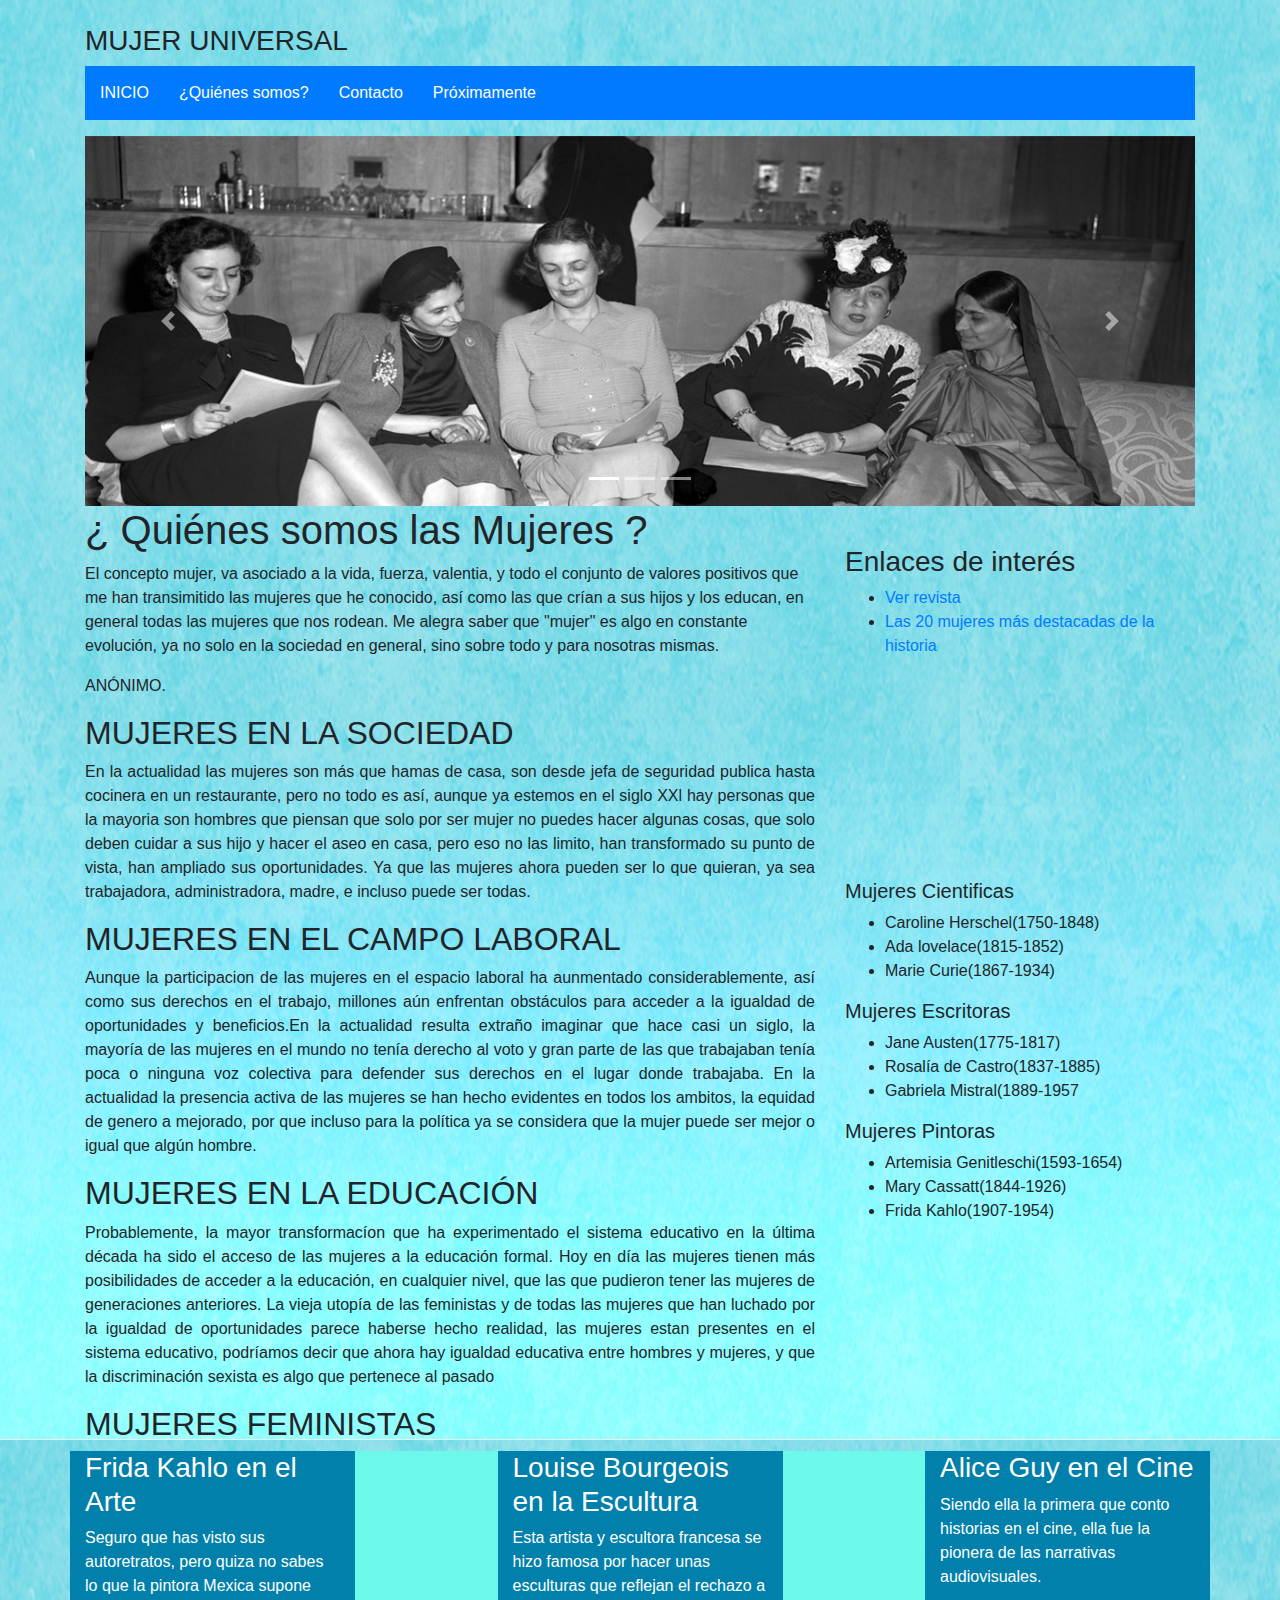
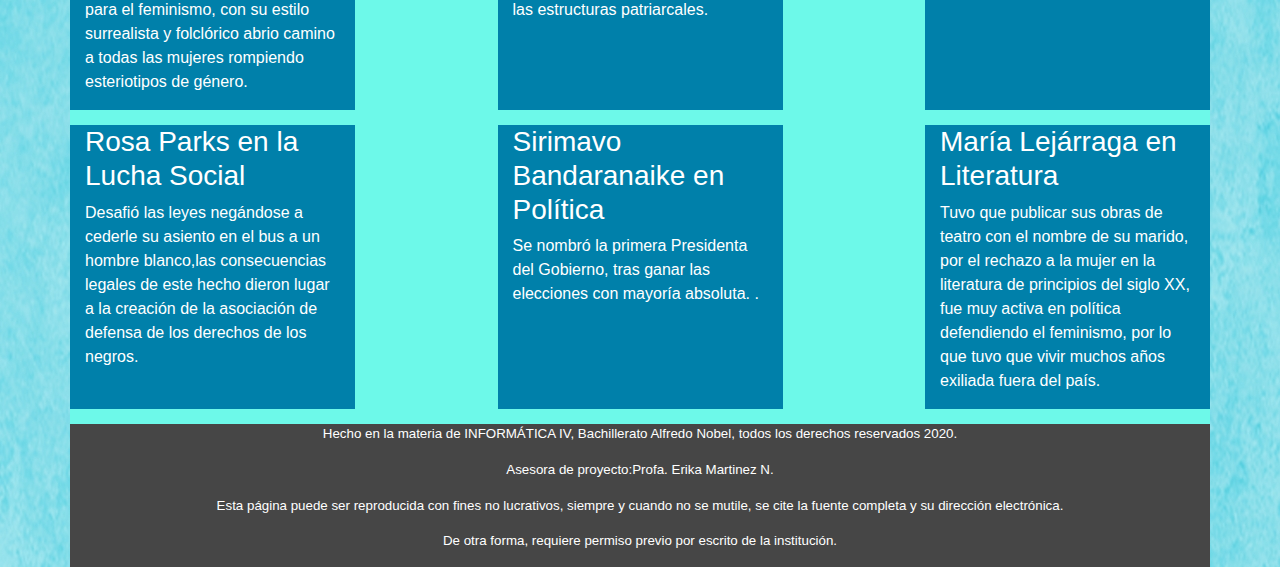
<file: index.html>
<!DOCTYPE html>
<html lang="es">
<head>
	<meta charset="UTF-8">
	<title>MUJER UNIVERSAL</title>
	<meta name="viewport" content="width=device-width, user-scalable=no, initial-scale=1.0, maximum-scale=1.0, minimum-scale=1.0">
	<link rel="stylesheet" href="css/bootstrap.min.css">
	<link rel="stylesheet" type="text/css" href="css/estilos.css">	

<style >
	
.fm-nav a {

	color: #fff;
	padding: 15px;
}

.fm-nav a:hover {

	background: rgba(255,255,255,.1);
}

</style>


</head>
      
   <body background="cielo.jpg">



<div class="container">

	<div class="row ">

	
<!-- Menú con mi estilo -->
<div class="col-12 mt-4">

	<h3>MUJER UNIVERSAL </h3>
<!-- el valor bg-dark genera un color negro de fondo para el menú -->
<!-- el valor bg-primary genera un color azul de fondo para el menú -->
<!-- el valor bg-secondary genera un color gris de fondo para el menú -->
	<ul class="fm-nav nav bg-primary">
		<li class="nav-item">
			<a href="#" class="nav-link active">INICIO</a>
			
		</li>

		<li class="nav-item">
			<a href="quienessomos.html" class="nav-link">¿Quiénes somos?</a>
			
		</li>

		<li class="nav-item">
			<a href="contactos.html" class="nav-link">Contacto</a>
			
		</li>

		<li class="nav-item">
			<a href="proximamente.html" class="nav-link">Próximamente</a>
			
		</li>



	</ul>
	

</div>


</div>


<!--COMIENZA SLIDE -->
<div class="row">

	<div class="col-12 mt-3">

		<div class="carousel slide carousel-fade" id="principal-carousel" data-ride="carousel">
			<ol class="carousel-indicators">
				<li data-target="#principal-carousel" data-slide-to="0" class="active"></li>
				<li data-target="#principal-carousel" data-slide-to="1"></li>
				<li data-target="#principal-carousel" data-slide-to="2"></li>
				

			</ol>

			<div class="carousel-inner">
				<div class="carousel-item active">
					<img src="img/slide13.jpg" alt="Slide #0" class="d-block img-fluid">
					
				</div>

				<div class="carousel-item ">
					<img src="img/slide8.jpg" alt="Slide #1" class="d-block img-fluid">
					
				</div>

				<div class="carousel-item ">
					<img src="img/slide12.jpg" alt="Slide #2" class="d-block img-fluid">
					
				</div>


			</div>

			<a href="#principal-carousel" class="carousel-control-prev" data-slide="prev">
			<span class="carousel-control-prev-icon" arian-hidden="true"></span>
			<span class="sr-only">Anterior</span>
		          </a>

		          <a href="#principal-carousel" class="carousel-control-next" data-slide="next">
			<span class="carousel-control-next-icon" arian-hidden="true"></span>
			<span class="sr-only">Siguiente</span>
		          </a>





		</div>
		




	</div>
	
</div>


<!-- TERMINA SLIDE--> 




<section class="contenedor-main row " >
			<main class="col-8  ">


<!--Comienza CONTENIDO -->

		<h1> ¿ Quiénes somos las  Mujeres ?</h1>
		<p> El concepto mujer, va asociado a la vida, fuerza, valentia, y todo el conjunto de
		valores positivos que me han transimitido las mujeres que he conocido, así como las 
		que crían a sus hijos y los educan, en general 
		todas las mujeres que nos rodean.
	    Me alegra saber que "mujer" es algo en constante evolución, ya no solo en la sociedad
        en general, sino sobre todo y para nosotras mismas.
        </p>
          
		<p> ANÓNIMO.</p>

	</main>

	<aside class="col-4 align-self-center">
				<h3>Enlaces de interés</h3>
				<ul>
					<li><a href="pdf/203_2.pdf" target="_blank">Ver revista</a></li>
					<li><a href="https://www.unionguanajuato.mx/articulo/2020/03/05/infraestructura/20-mujeres-importantes-en-la-historia-de-mexico" target="_blank">Las 20 mujeres más destacadas de la historia</a></li>
					
				
						</ul>

    
				
				
			</aside>

</section>

<!--SECCIÓN 2 -->

 	
<section class="contenedor-main row" >
	<main class="col-8 text-justify"> 

        <h2>MUJERES EN LA SOCIEDAD</h2>

        <p> En la actualidad las mujeres son más que hamas de casa, son desde jefa de seguridad publica hasta cocinera en un
        restaurante, pero no todo es así, aunque ya estemos en el siglo XXl hay personas que la mayoria son hombres que piensan
        que solo por ser mujer no puedes hacer algunas cosas, que solo deben cuidar a sus hijo y hacer el aseo en casa, pero eso
        no las limito, han transformado su punto de vista, han ampliado sus oportunidades.
        Ya que las mujeres ahora pueden ser lo que quieran, ya sea trabajadora, administradora, madre, e incluso puede ser todas.</p>

        <h2>MUJERES EN EL CAMPO LABORAL</h2>
        <p> Aunque la participacion de las mujeres en el espacio laboral ha aunmentado considerablemente, así como sus derechos
        en el trabajo, millones aún enfrentan obstáculos para acceder a la igualdad de oportunidades y beneficios.En la actualidad
        resulta extraño imaginar que hace casi un siglo, la mayoría de las mujeres en el mundo no tenía derecho al voto y gran parte 
        de las que trabajaban tenía poca o ninguna voz colectiva para defender sus derechos en el lugar donde trabajaba.
        En la actualidad la presencia activa de las mujeres se han hecho evidentes en todos los ambitos, la equidad de genero 
        a mejorado, por que incluso para la política ya se considera que la mujer puede ser mejor o igual que algún hombre.   </p>

        <h2>MUJERES EN LA EDUCACIÓN</h2>
        <p> Probablemente, la mayor transformacíon que ha experimentado el sistema educativo en la última década ha sido el acceso
        de las mujeres a la educación formal.
        Hoy en día las mujeres tienen más posibilidades de acceder a la educación, en cualquier nivel, que las que pudieron tener las mujeres de generaciones anteriores. 
        La vieja utopía de las feministas y de todas las mujeres que han luchado por la igualdad de oportunidades parece haberse hecho realidad, las mujeres estan presentes en el sistema educativo, podríamos decir que ahora  hay igualdad educativa entre
        hombres y mujeres, y que la discriminación sexista es algo que pertenece al pasado</p>

       



	

</main> 


<aside class="col-4 align-self-center">
				
						 <h5> Mujeres Cientificas</h5> 
        <ul>
        	<li>Caroline Herschel(1750-1848) </li>
        	<li>Ada lovelace(1815-1852)</li>
        	<li>Marie Curie(1867-1934)</li> 
        </ul>
        <h5> Mujeres Escritoras</h5>
        <ul>
        	<li>Jane Austen(1775-1817)</li>
        	<li>Rosalía de Castro(1837-1885)</li>
        	<li>Gabriela Mistral(1889-1957</li>
        </ul>
        <h5>Mujeres Pintoras</h5>
        <ul>
        	<li>Artemisia Genitleschi(1593-1654)</li>
        	<li>Mary Cassatt(1844-1926)</li>
        	<li>Frida Kahlo(1907-1954)</li>
        </ul>
				
				
			</aside>




 </section>


<!--TERMINA SECCIÓN 2 -->





<!--Comienza seccion de widgets -->

<h2>MUJERES FEMINISTAS</h2>
<section class="row widgets justify-content-between">
			<div class="col-12 col-md-4 col-lg-3">
				<h3> Frida Kahlo en el Arte  </h3>
				<p>Seguro que has visto sus autoretratos, pero quiza no sabes lo que la pintora Mexica 
				supone para el feminismo, con su estilo surrealista y folclórico abrio camino a todas 
			    las mujeres rompiendo esteriotipos de género.</p>
			</div>

			<div class="col-12 col-md-4 col-lg-3">
				<h3> Louise Bourgeois en la Escultura</h3>
				<p>Esta artista y escultora francesa se hizo famosa por hacer unas esculturas que reflejan 
				el rechazo a las estructuras patriarcales.</p>
			</div>

			

			
			<div class="col-12 col-md-4 col-lg-3">
				<h3> Alice Guy en el Cine </h3>
				<p>Siendo ella la primera que conto historias en el cine, ella fue la pionera de las 
				narrativas audiovisuales.</p>
			</div>

		
		</section>

		<section class="row widgets justify-content-between">
                 
			<div class="col-12 col-md-4 col-lg-3">
				<h3> Rosa Parks en la Lucha Social </h3>
				<p>Desafió las leyes negándose a cederle su asiento en el bus a un hombre blanco,las 
				consecuencias legales de este hecho dieron lugar a la creación de la asociación de 
			    defensa de los derechos de los negros.</p>
			</div>

			<div class="col-12 col-md-4 col-lg-3">
				<h3> Sirimavo Bandaranaike en Política</h3>
				<p>Se nombró la primera Presidenta del Gobierno, tras ganar las elecciones con 
				mayoría absoluta. .</p>
			</div>

			<div class="col-12 col-md-4 col-lg-3">
				<h3> María Lejárraga en Literatura </h3>
				<p>Tuvo que publicar sus obras de teatro con el nombre de su marido, por el rechazo 
				a la mujer en la literatura de principios del siglo XX, fue muy activa en política 
			defendiendo el feminismo, por lo que tuvo que vivir muchos años exiliada fuera del país.</p>
			</div>


		</section>


<!--Termina la sección de widgets -->

<!-- pie de página-->

<footer class="row justify-content-center">
			<div class="col-12  ">
				<p>Hecho en la materia de INFORMÁTICA IV, Bachillerato Alfredo Nobel, todos los derechos reservados 2020. </p>

				<p>Asesora de proyecto:Profa. Erika Martinez N.</p>
					<p>Esta página puede ser reproducida con fines no lucrativos, siempre y cuando no se mutile, se cite la fuente completa y su dirección electrónica. </p>
						<p>De otra forma, requiere permiso previo por escrito de la institución.</p>
		</footer>





<!--termina CONTENIDO -->


</div>






    <script src="js/jquery-3.2.1.min.js"></script>
	<script src="js/popper.min.js"></script>
	<script src="js/bootstrap.min.js"></script>
</body>
</html>
</file>
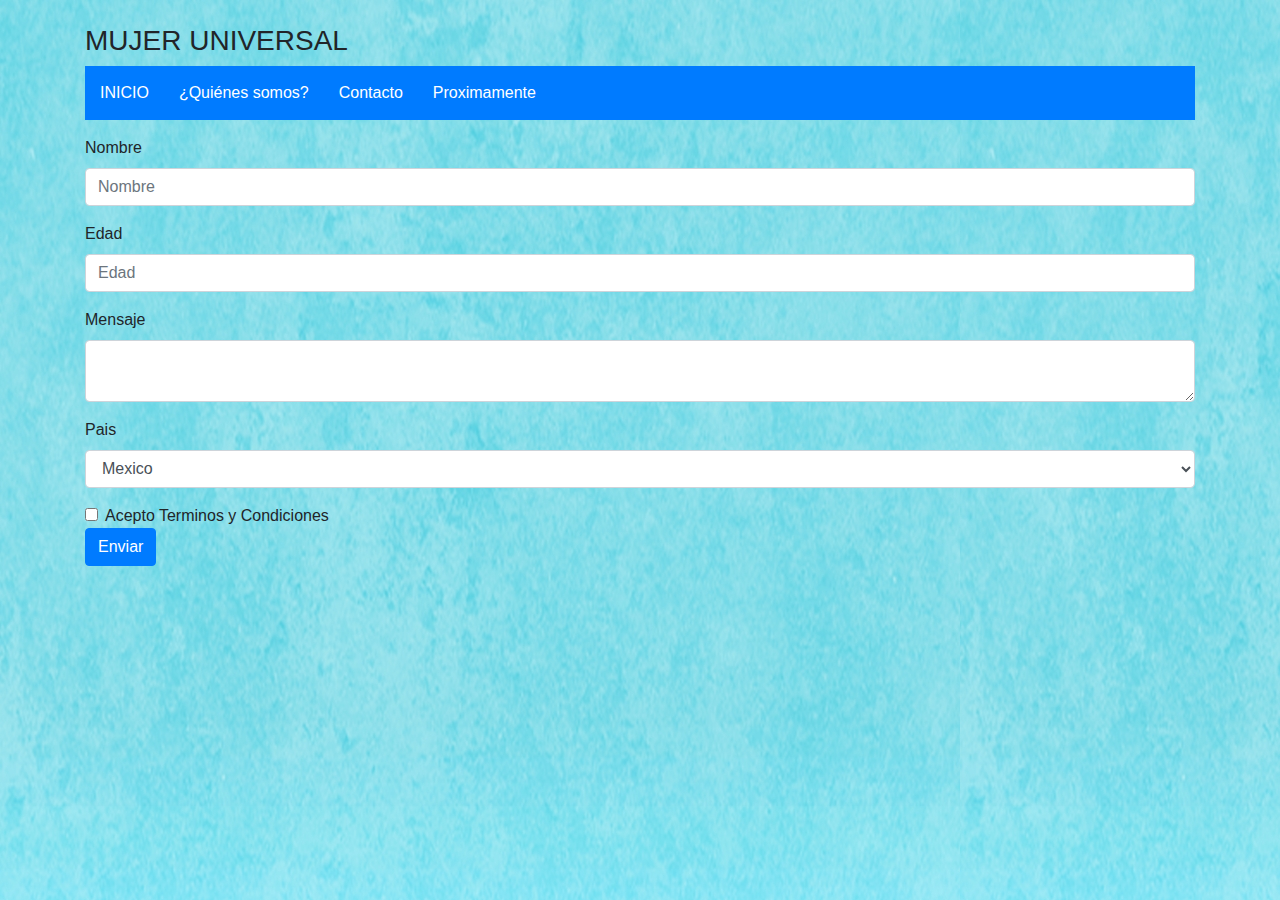
<file: contactos.html>
<!DOCTYPE html>
<html lang="es">
<head>
	<meta charset="UTF-8">
	<title>Contacto</title>
	<meta name="viewport" content="width=device-width, user-scalable=no, initial-scale=1.0, maximum-scale=1.0, minimum-scale=1.0">
	<link rel="stylesheet" href="css/bootstrap.min.css">
	<link rel="stylesheet" type="text/css" href="css/estilos.css">

<style >
	
.fm-nav a {

	color: #fff;
	padding: 15px;
}

.fm-nav a:hover {

	background: rgba(255,255,255,.1);
}

</style>

<body background="cielo.jpg"></body> 


</head>



<body>
<div class="container">

	<div class="row">

	
<!-- Menú con mi estilo -->
<div class="col-12 mt-4">

	<h3>MUJER UNIVERSAL  </h3>
<!-- el valor bg-dark genera un color negro de fondo para el menú -->
<!-- el valor bg-primary genera un color azul de fondo para el menú -->
<!-- el valor bg-secondary genera un color gris de fondo para el menú -->
	<ul class="fm-nav nav bg-primary">
		<li class="nav-item">
			<a href="index.html" class="nav-link active">INICIO</a>
			
		</li>

		<li class="nav-item">
			<a href="quienessomos.html" class="nav-link">¿Quiénes somos?</a>
			
		</li>

		<li class="nav-item">
			<a href="contactos.html" class="nav-link">Contacto</a>
			
		</li>

		<li class="nav-item">
			<a href="proximamente.html" class="nav-link">Proximamente</a>
			
		</li>



	</ul>
	

</div>


</div>





<div class="row mt-3">
			<div class="col">
				<form action="">
					<div class="form-group">
						<label for="nombre">Nombre</label>
						<input type="text" class="form-control" placeholder="Nombre" name="nombre" id="nombre">
					</div>
					<div class="form-group">
						<label for="nombre">Edad </label>
						<input type="text" class="form-control" placeholder="Edad" name="nombre" id="Edad">
					</div>

					

					<div class="form-group">
						<label for="mensaje">Mensaje</label>
						<textarea name="mensaje" id="mensaje" class="form-control"></textarea>
					</div>

					<div class="form-group">
						<label for="pais">Pais</label>
						<select name="pais" id="pais" class="form-control">
							<option value="mexico">Mexico</option>
							<option value="espana">España</option>
							<option value="colombia">Colombia</option>
							<option value="alemania">Alemania</option>
							<option value="francia">Francia</option>
						</select>
					</div>

					
					<div class="form-check">
						<label class="form-check-label">
							<input type="checkbox" name="terminos" id="terminos" class="form-check-input mr-2">Acepto Terminos y Condiciones
						</label>
					</div>

					<button class="btn btn-primary" type="submit">Enviar</button>
				</form>
			</div>
		</div>






    <script src="js/jquery-3.2.1.min.js"></script>
	<script src="js/popper.min.js"></script>
	<script src="js/bootstrap.min.js"></script>
</body>
</html>
</file>
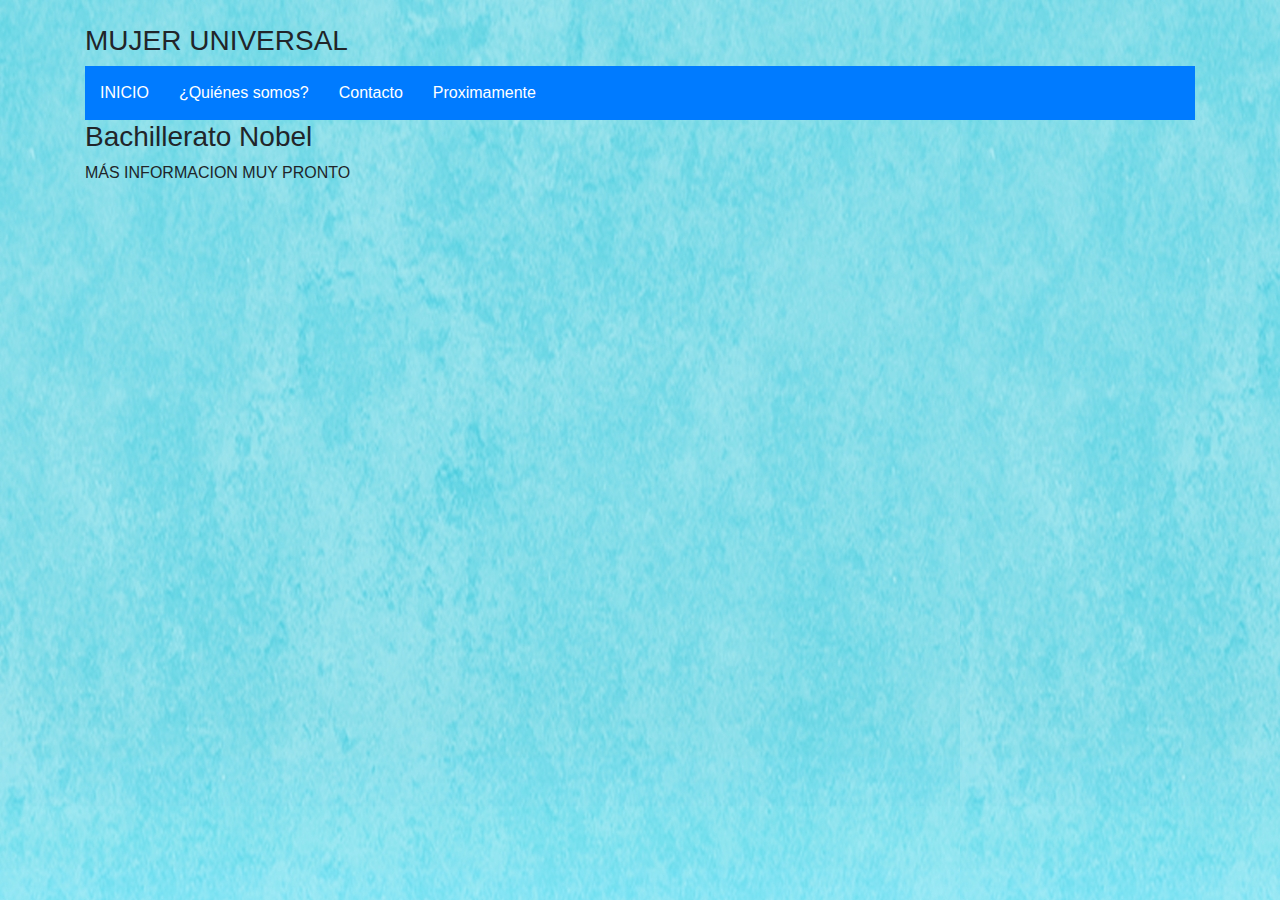
<file: proximamente.html>
<!DOCTYPE html>
<html lang="es">
<head>
	<meta charset="UTF-8">
	<title>Proximamente</title>
	<meta name="viewport" content="width=device-width, user-scalable=no, initial-scale=1.0, maximum-scale=1.0, minimum-scale=1.0">
	<link rel="stylesheet" href="css/bootstrap.min.css">
	<link rel="stylesheet" type="text/css" href="css/estilos.css">	

<style >
	
.fm-nav a {

	color: #fff;
	padding: 15px;
}

.fm-nav a:hover {

	background: rgba(255,255,255,.1);
}

</style>


</head>
      
   <body background="cielo.jpg"></body> 


<body>
<div class="container">

	<div class="row">

	
<!-- Menú con mi estilo -->
<div class="col-12 mt-4">

	<h3>MUJER UNIVERSAL </h3>
<!-- el valor bg-dark genera un color negro de fondo para el menú -->
<!-- el valor bg-primary genera un color azul de fondo para el menú -->
<!-- el valor bg-secondary genera un color gris de fondo para el menú -->
	<ul class="fm-nav nav bg-primary">
		<li class="nav-item">
			<a href="index.html" class="nav-link active">INICIO</a>
			
		</li>

		<li class="nav-item">
			<a href="quienessomos.html" class="nav-link">¿Quiénes somos?</a>
			
		</li>

		<li class="nav-item">
			<a href="contactos.html" class="nav-link">Contacto</a>
			
		</li>

		<li class="nav-item">
			<a href="#" class="nav-link">Proximamente</a>
			
		</li>



	</ul>
	

</div>


</div>

<section>
	<div class="row">
		<div class="col-8 col-lg-9">

	<h3>Bachillerato Nobel</h3>
	<p> MÁS INFORMACION MUY PRONTO</p>
     
</div>
</div> 
</section>
</file>
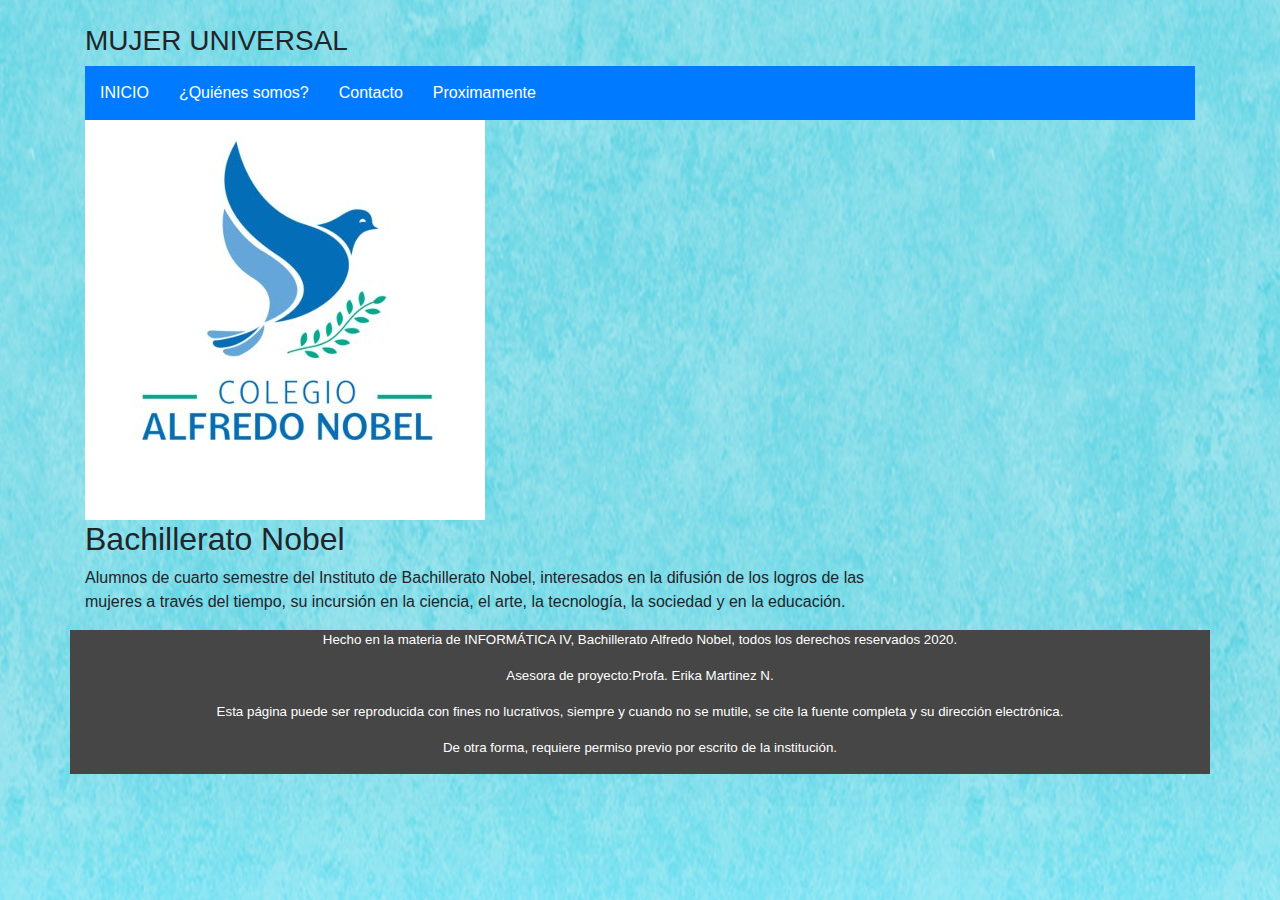
<file: quienessomos.html>
<!DOCTYPE html>
<html lang="es">
<head>
	<meta charset="UTF-8">
	<title>Quienes Somos</title>
	<meta name="viewport" content="width=device-width, user-scalable=no, initial-scale=1.0, maximum-scale=1.0, minimum-scale=1.0">
	<link rel="stylesheet" href="css/bootstrap.min.css">
	<link rel="stylesheet" type="text/css" href="css/estilos.css">	

<style >
	
.fm-nav a {

	color: #fff;
	padding: 15px;
}

.fm-nav a:hover {

	background: rgba(255,255,255,.1);
}

</style>


</head>
      
   <body background="cielo.jpg"></body> 


<body>
<div class="container">

	<div class="row">

	
<!-- Menú con mi estilo -->
<div class="col-12 mt-4">

	<h3>MUJER UNIVERSAL </h3>
<!-- el valor bg-dark genera un color negro de fondo para el menú -->
<!-- el valor bg-primary genera un color azul de fondo para el menú -->
<!-- el valor bg-secondary genera un color gris de fondo para el menú -->
	<ul class="fm-nav nav bg-primary">
		<li class="nav-item">
			<a href="index.html" class="nav-link active">INICIO</a>
			
		</li>

		<li class="nav-item">
			<a href="quienessomos.html" class="nav-link">¿Quiénes somos?</a>
			
		</li>

		<li class="nav-item">
			<a href="contactos.html" class="nav-link">Contacto</a>
			
		</li>

		<li class="nav-item">
			<a href="proximamentes.html" class="nav-link">Proximamente</a>
			
		</li>



	</ul>
	

</div>


</div>
 


					
					
			
<section>
	<div class="row">
		<div class="col-8 col-lg-9" align="rigth">

			<img src="img/slide16.jpg" alt="Slide #1" class="d-block img-fluid">

	<h2>Bachillerato Nobel</h2>
	<p> Alumnos de cuarto semestre del Instituto de Bachillerato Nobel, interesados en la difusión de los 
	logros de las mujeres a través del tiempo, su incursión en la ciencia, el arte, la tecnología, la sociedad
    y en la educación. </p>
     


</div>
</div> 
</section>
 
<footer class="row justify-content-center">
			<div class="col-12  ">
				<p>Hecho en la materia de INFORMÁTICA IV, Bachillerato Alfredo Nobel, todos los derechos reservados 2020. </p>

				<p>Asesora de proyecto:Profa. Erika Martinez N.</p>
					<p>Esta página puede ser reproducida con fines no lucrativos, siempre y cuando no se mutile, se cite la fuente completa y su dirección electrónica. </p>
						<p>De otra forma, requiere permiso previo por escrito de la institución.</p>

					</div>
		</footer>




</div>



    <script src="js/jquery-3.2.1.min.js"></script>
	<script src="js/popper.min.js"></script>
	<script src="js/bootstrap.min.js"></script>
</body>
</html>
</file>
<file: css/estilos.css>
body{

background-color: ;


}



.widgets {

background-color: #6DF9E9;
color: #FFF;

}


.widgets > div {
background-color: #0080AA;
color: #fff;
margin-bottom:  15px ;



}

footer {
	padding: 0px 80px;
	background: #464646;
	text-align: center; 
	color: #fff;
	font-size: smaller;
}
</file>
